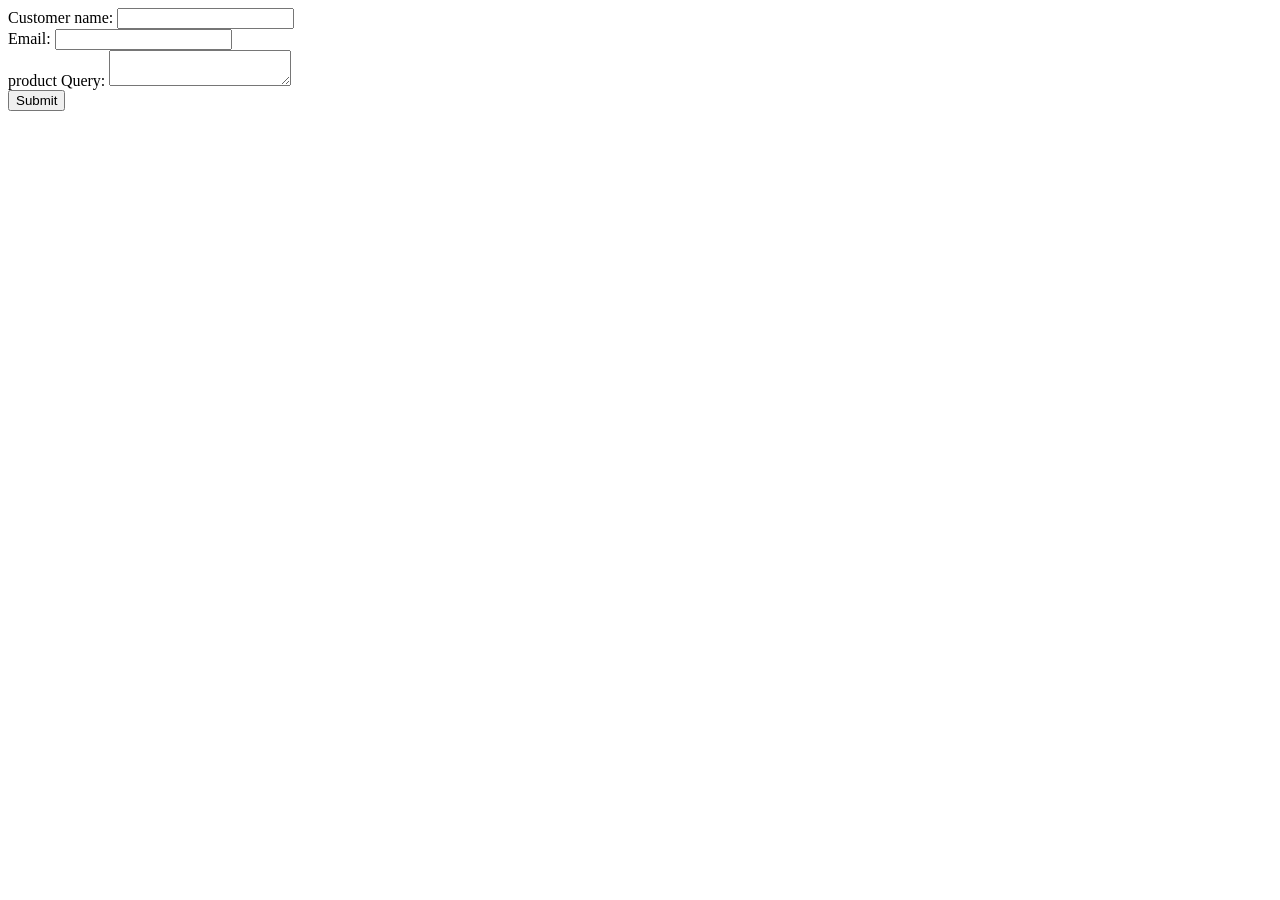
<file: JS_Submission/q7.html>
<!DOCTYPE html>
<html lang="en">

<head>
    <meta charset="UTF-8">
    <meta name="viewport" content="width=device-width, initial-scale=1.0">
    <title>q7</title>
</head>

<body>
    Customer name: <input type="text" name="" id="cname"> <br>
    Email: <input type="email" name="" id="cmail"> <br>
    product Query: <textarea name="" id="cquery"></textarea><br>
    <button type="submit" onclick="submit()">Submit</button>

<script>
    function submit() {
        const name = document.getElementById("cname")
        const mail = document.getElementById("cmail")
        const query = document.getElementById("cquery")
        
    }
</script>

</body>

</html>
</file>
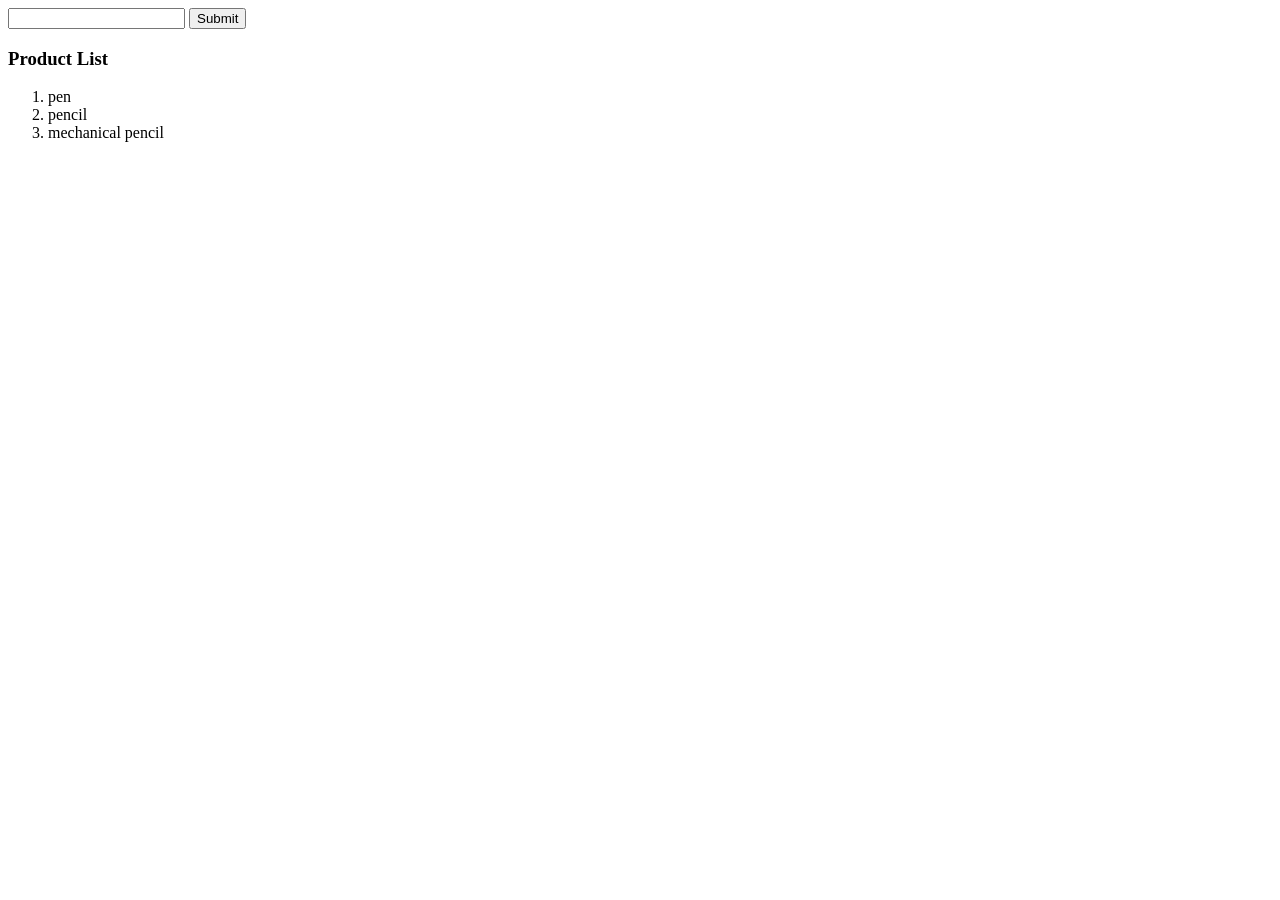
<file: JS_Submission/q9.html>
<!DOCTYPE html>
<html lang="en">
<head>
    <meta charset="UTF-8">
    <meta name="viewport" content="width=device-width, initial-scale=1.0">
    <title>q9</title>
</head>
<body>
    <input type="text" name="" id="productid">
    <button type="button" id="submit">Submit</button>
    <h3>Product List</h3>
    <ol id="ol">
        <li>pen</li>
        <li>pencil</li>
        <li>mechanical pencil</li>
    </ol>

    <script>
        const b1 = document.getElementById("submit")
        b1.addEventListener("click",()=>{
            const data = document.getElementById("productid").value
            const ol = document.getElementById("ol")
            console.log(data);
            const li = document.createElement("li")
            li.textContent = data
            ol.append(li)
            localStorage.setItem("Data",data)
        })
    </script>
</body>
</html>
</file>
